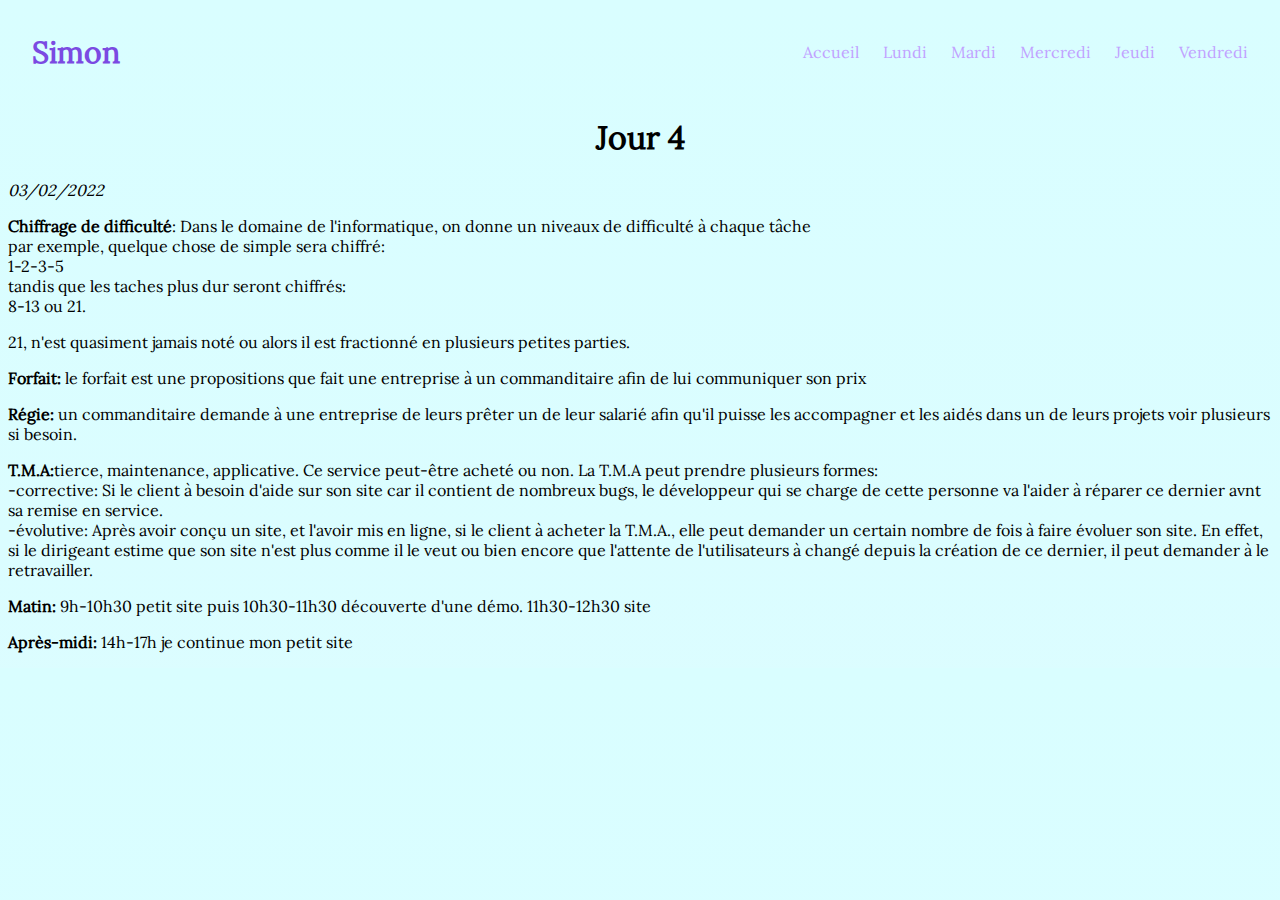
<file: jeudi.html>
<!DOCTYPE html>
<html>
    <head>
        <meta charset="utf-8">
  <title>My CSS experiment</title>
  <link rel="stylesheet" href="theme.css">
  <script src="./script.js"></script>
    </head>
    <body>
        <header> <div class="header">
            <div class="title">
              <h2>Simon</h2>
            </div>
            <div class="navigation">
              <div class="navigation-item"><a href="index.html">Accueil</a></div>
              <div class="navigation-item"><a href="lundi.html">Lundi</a></div>
              <div class="navigation-item"><a href="mardi.html">Mardi</a></div>
              <div class="navigation-item"><a href="mercredi.html">Mercredi</a></div>
              <div class="navigation-item"><a href="jeudi.html">Jeudi</a></div>
              <div class="navigation-item"><a href="vendredi.html">Vendredi</a></div>
            </div>
          </div>
        </header>
        <section>
            <h1> Jour 4</h1><I>03/02/2022</I></p></strong>
            <p><strong>Chiffrage de difficulté</strong>: Dans le domaine de l'informatique, on donne un niveaux de difficulté à chaque tâche 
                <br>
                par exemple, quelque chose de simple sera chiffré: 
                <br>1-2-3-5 
                <br>tandis que les taches plus dur seront chiffrés:
                 <br>
                8-13 ou 21.
                </p>
                <p>21, n'est quasiment jamais noté ou alors il est fractionné en plusieurs petites parties.</p>
            
            <p><strong>Forfait:</strong> le forfait est une propositions que fait une entreprise à un commanditaire afin de lui communiquer son prix</p>
            <p><strong>Régie:</strong> un commanditaire demande à une entreprise de leurs prêter un de leur salarié afin qu'il puisse les accompagner et les aidés dans un de leurs projets voir plusieurs si besoin.</strong></p>
            <p><strong>T.M.A:</strong>tierce, maintenance, applicative. Ce service peut-être acheté ou non. La T.M.A peut prendre plusieurs formes:
            <br>
            -corrective: Si le client à besoin d'aide sur son site car il contient de nombreux bugs, le développeur qui se charge de cette personne va l'aider à réparer ce dernier avnt sa remise en service.
            <br>
            -évolutive: Après avoir conçu un site, et l'avoir mis en ligne, si le client à acheter la T.M.A., elle peut demander un certain nombre de fois à faire évoluer son site. En effet, si le dirigeant estime que son site n'est plus comme il le veut ou bien encore que l'attente de l'utilisateurs à changé depuis la création de ce dernier, il peut demander à le retravailler.
            </p>
            
            
            
                <p> <strong>Matin:</strong>  9h-10h30 petit site puis 10h30-11h30 découverte d'une démo.
                    11h30-12h30 site
                    </p>
                   <p><strong>Après-midi:</strong> 14h-17h    je continue mon petit site
                </p>
            </section>
        <footer></footer>
       
        
    <body>
</html>
</file>
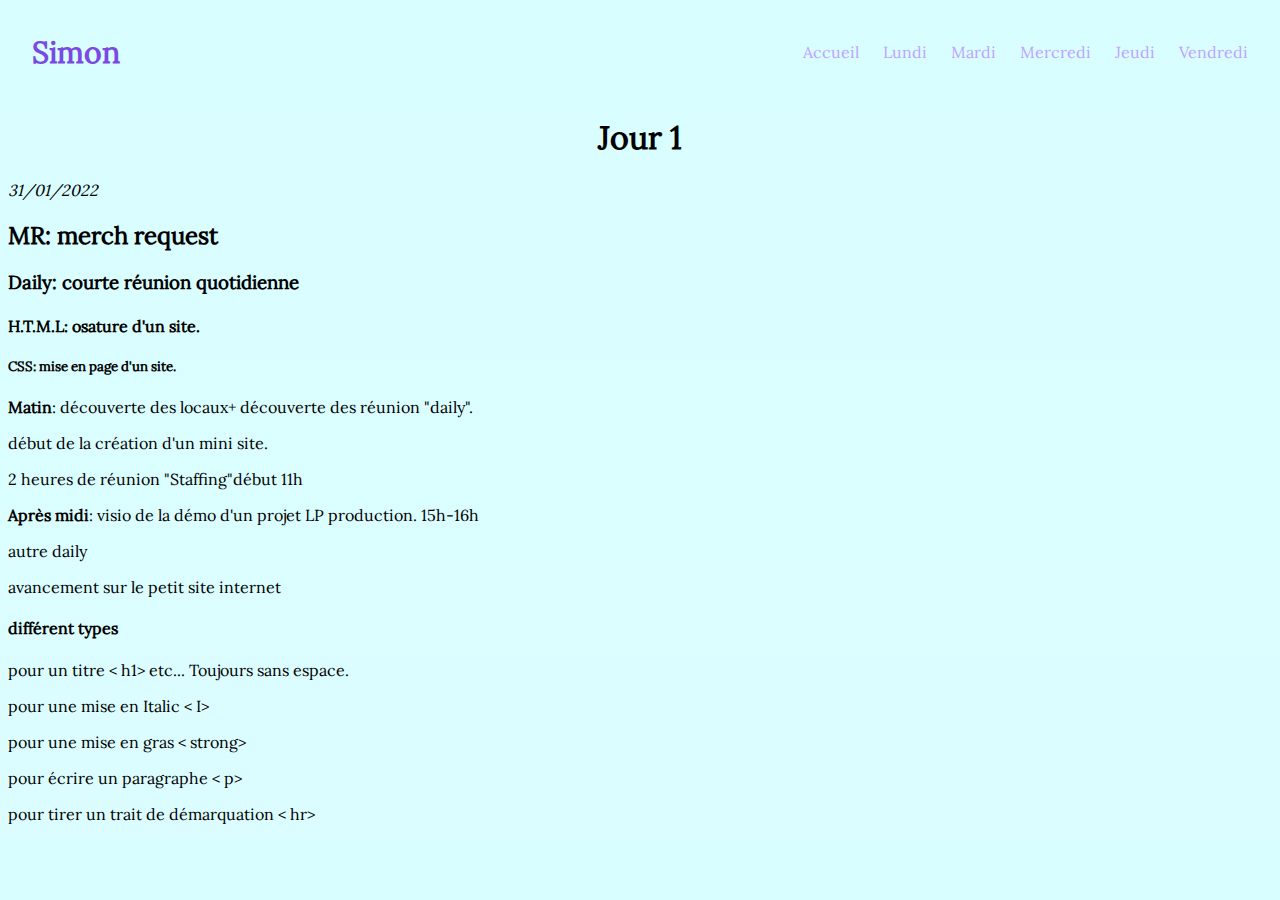
<file: lundi.html>
<!DOCTYPE html>
<html>

<head>  
  <meta charset="utf-8">
  <title>My CSS experiment</title>
  <link rel="stylesheet" href="theme.css">
  <script src="./script.js"></script>
</head>

<body>
  <header><div class="header">
    <div class="title">
      <h2>Simon</h2>
    </div>
    <div class="navigation">
      <div class="navigation-item"><a href="index.html">Accueil</a></div>
      <div class="navigation-item"><a href="lundi.html">Lundi</a></div>
      <div class="navigation-item"><a href="mardi.html">Mardi</a></div>
      <div class="navigation-item"><a href="mercredi.html">Mercredi</a></div>
      <div class="navigation-item"><a href="jeudi.html">Jeudi</a></div>
      <div class="navigation-item"><a href="vendredi.html">Vendredi</a></div>
    </div>
  </div>
</header>
  <section>
    <h1>Jour 1</h1> <I>31/01/2022</I>
    <h2>MR: merch request</h2>
    <h3>Daily: courte réunion quotidienne</h3>
    <h4>H.T.M.L: osature d'un site.</h4>
    <h5>CSS: mise en page d'un site.</h5>
    <p> <strong>Matin</strong>: découverte des locaux+ découverte des réunion "daily".
    <p>début de la création d'un mini site.
    <p>2 heures de réunion "Staffing"début 11h</p>
    <p><strong>Après midi</strong>: visio de la démo d'un projet LP production. 15h-16h</p>
    <p>autre daily</p>
    <p>avancement sur le petit site internet</p>
    <p>
    <h4>différent types</h4> pour un titre < h1> etc... Toujours sans espace.</p>
      <p class="vert">pour une mise en Italic < I>
      </p>
      <p class="vert">pour une mise en gras < strong>
      </p>
      <p class="vert">pour écrire un paragraphe < p>
      </p>
      <p class="vert">pour tirer un trait de démarquation < hr>
      </p></section>
  <footer></footer>

  </body>
  </html>





  <!DOCTYPE html>
<html>
    <head></head>
    <body>

    
    <body>
</html>
</file>
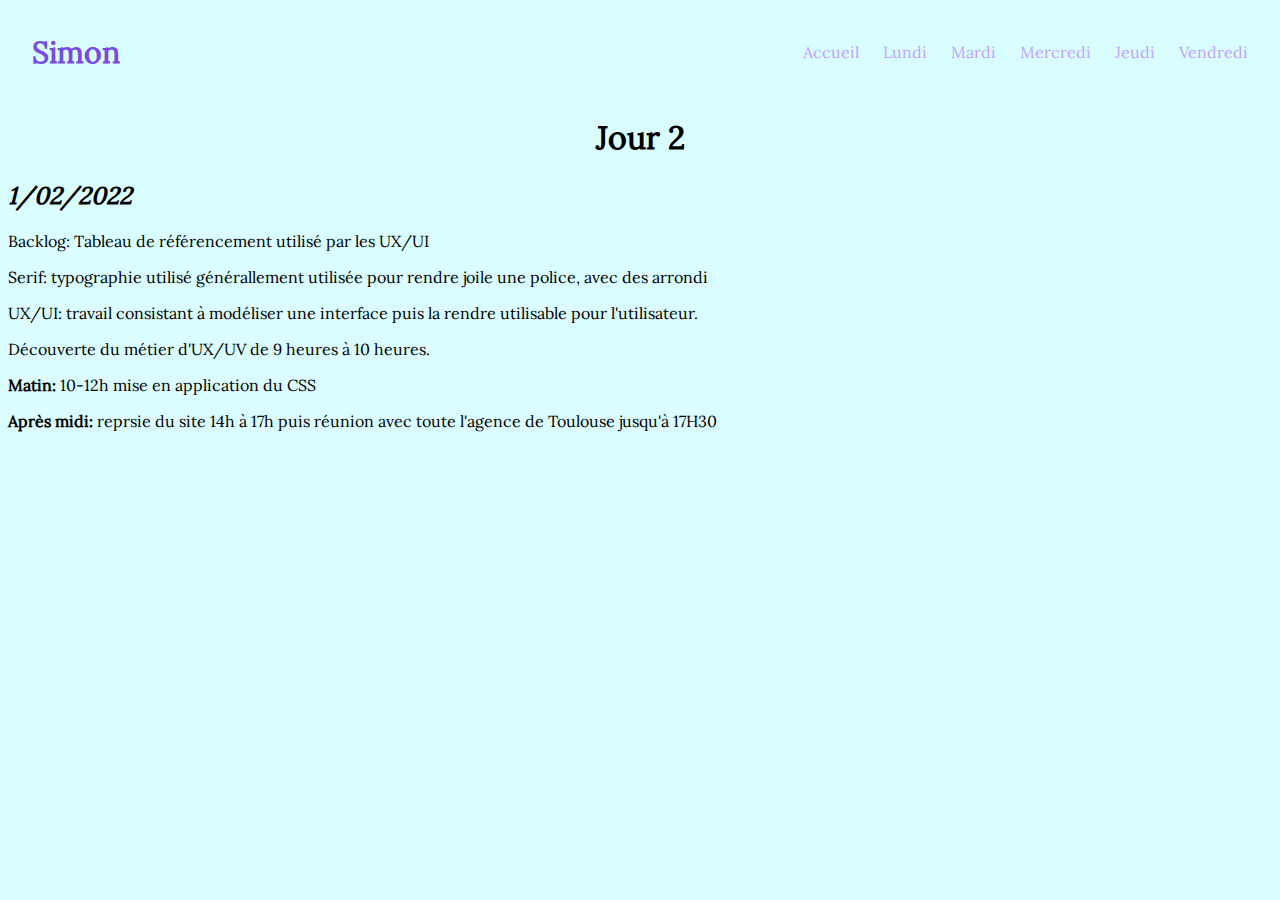
<file: mardi.html>
<!DOCTYPE html>
<html>
    <head>
      <meta charset="utf-8">
  <title>My CSS experiment</title>
  <link rel="stylesheet" href="theme.css">
  <script src="./script.js"></script>
    </head>
    <body>
        <header>
          <div class="header">
            <div class="title">
              <h2>Simon</h2>
            </div>
            <div class="navigation">
              <div class="navigation-item"><a href="index.html">Accueil</a></div>
              <div class="navigation-item"><a href="lundi.html">Lundi</a></div>
              <div class="navigation-item"><a href="mardi.html">Mardi</a></div>
              <div class="navigation-item"><a href="mercredi.html">Mercredi</a></div>
              <div class="navigation-item"><a href="jeudi.html">Jeudi</a></div>
              <div class="navigation-item"><a href="vendredi.html">Vendredi</a></div>
            </div>
          </div>
        </header>
        <section><h1> Jour 2 </h1>
          <h2><I> 1/02/2022 </h2></I>
        <p>Backlog: Tableau de référencement utilisé par les UX/UI</p>
        <p>Serif: typographie utilisé générallement utilisée pour rendre joile une police, avec des arrondi</p>
        <p>UX/UI: travail consistant à modéliser une interface puis la rendre utilisable pour l'utilisateur.</p>
        <p>Découverte du métier d'UX/UV de 9 heures à 10 heures.</p>
        <p><strong>Matin:</strong> 10-12h mise en application du CSS</p>
        <p><strong>Après midi:</strong> reprsie du site 14h à 17h puis réunion avec toute l'agence de Toulouse jusqu'à 17H30
        </p></section>
        <footer></footer>
        
    <body>
</html>
</file>
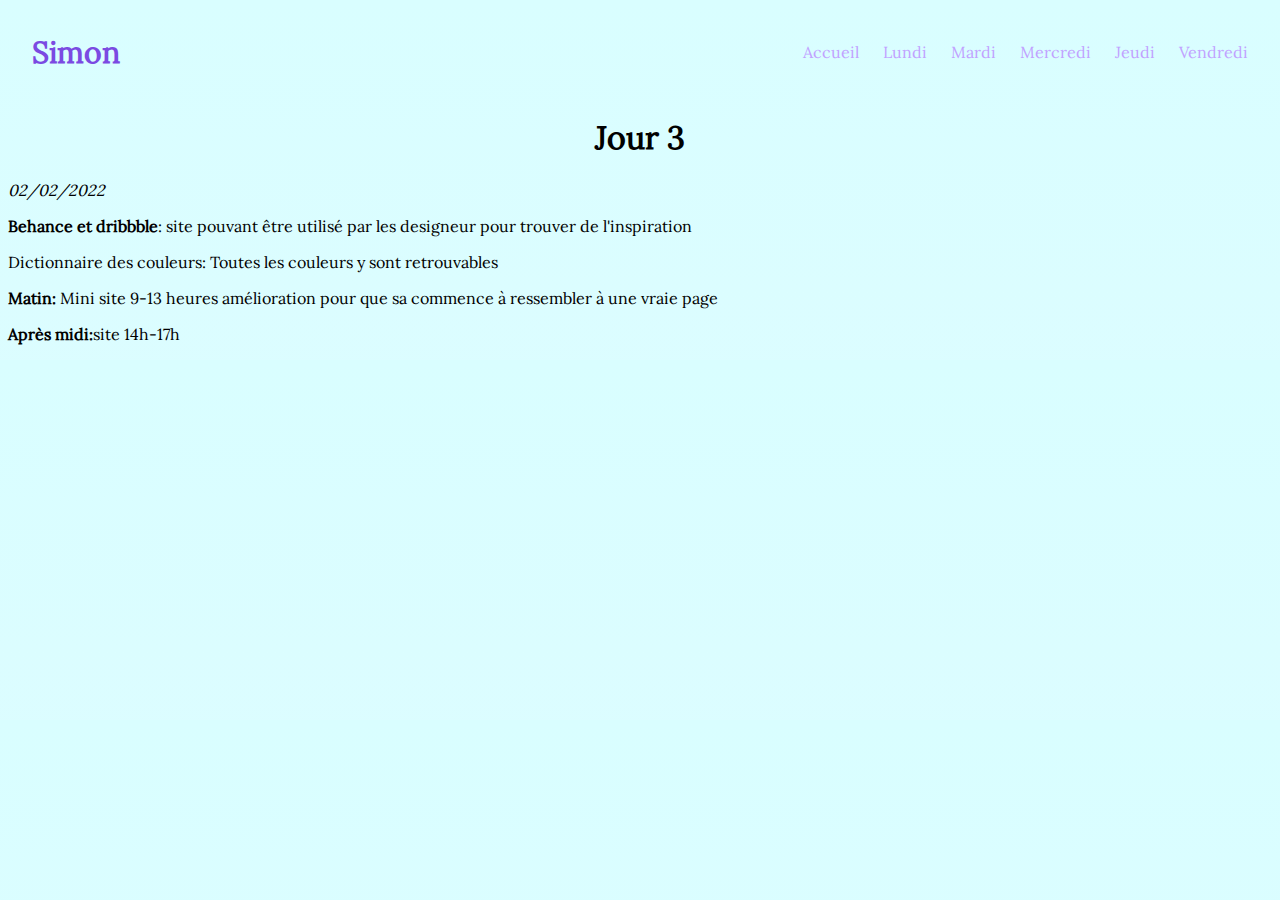
<file: mercredi.html>
<!DOCTYPE html>
<html>
    <head><meta charset="utf-8">
      <title>My CSS experiment</title>
      <link rel="stylesheet" href="theme.css">
      <script src="./script.js"></script>
    </head>
    <body>
        <header>
          <div class="header">
            <div class="title">
              <h2>Simon</h2>
            </div>
            <div class="navigation">
              <div class="navigation-item"><a href="index.html">Accueil</a></div>
              <div class="navigation-item"><a href="lundi.html">Lundi</a></div>
              <div class="navigation-item"><a href="mardi.html">Mardi</a></div>
              <div class="navigation-item"><a href="mercredi.html">Mercredi</a></div>
              <div class="navigation-item"><a href="jeudi.html">Jeudi</a></div>
              <div class="navigation-item"><a href="vendredi.html">Vendredi</a></div>
            </div>
          </div>
        </header>
        <section>
          <h1>Jour 3</h1> 
        <I>02/02/2022</I>
      </strong></p>
    <p><strong>Behance et dribbble</strong>: site pouvant être utilisé par les designeur pour trouver de l'inspiration</p>
    <p>Dictionnaire des couleurs: Toutes les couleurs y sont retrouvables</p>
    <p><strong>Matin:</strong> Mini site 9-13 heures amélioration pour que sa commence à ressembler à une vraie page
    </p>
    <p><strong>Après midi:</strong>site 14h-17h</p>
        </section>
        <footer></footer>
        
    <body>
</html>
</file>
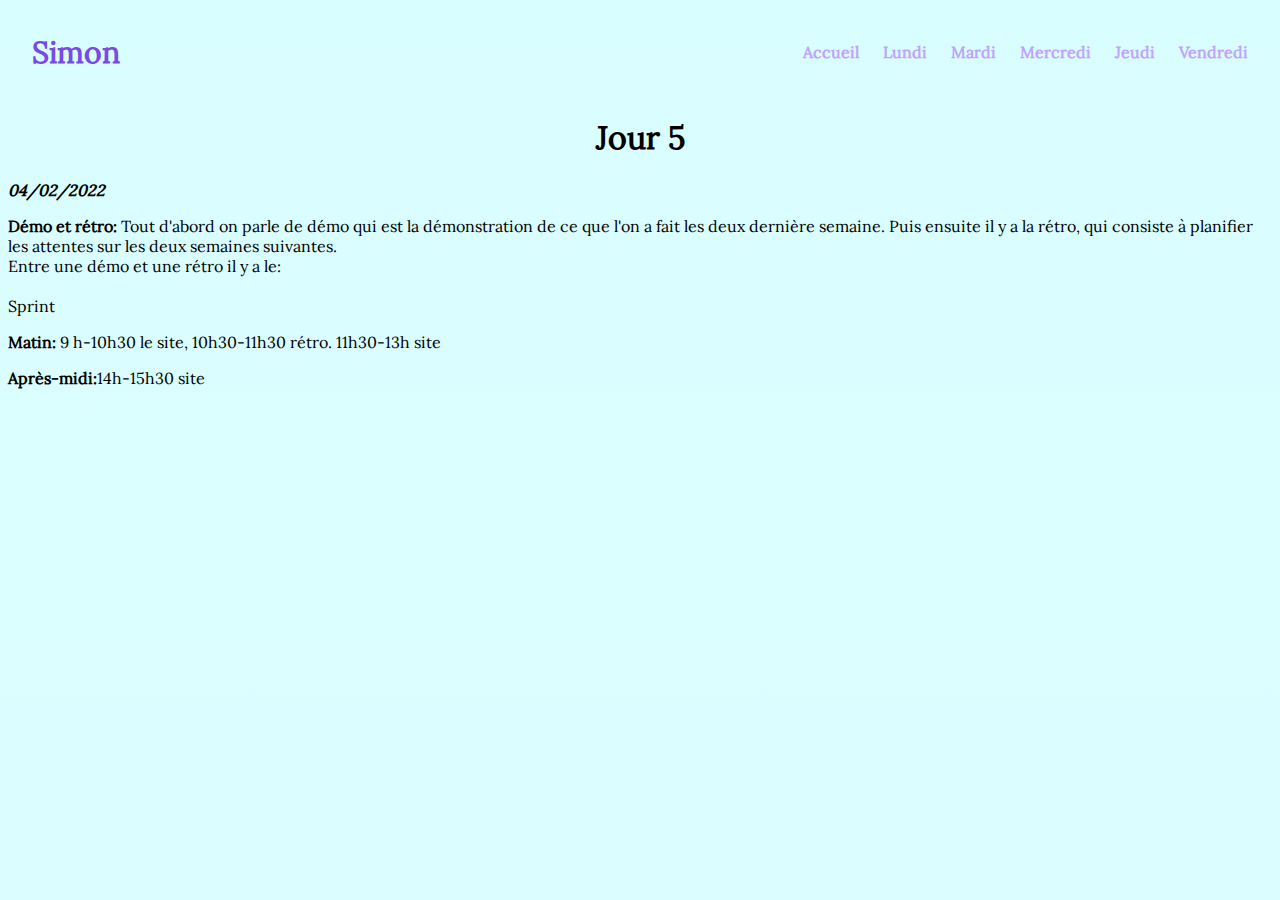
<file: vendredi.html>
<p><strong><!DOCTYPE html>
  <html>
      <head><meta charset="utf-8">
        <title>My CSS experiment</title>
        <link rel="stylesheet" href="theme.css">
        <script src="./script.js"></script></head>
      <body>
          <header>
            <div class="header">
              <div class="title">
                <h2>Simon</h2>
              </div>
              <div class="navigation">
                <div class="navigation-item"><a href="index.html">Accueil</a></div>
                <div class="navigation-item"><a href="lundi.html">Lundi</a></div>
                <div class="navigation-item"><a href="mardi.html">Mardi</a></div>
                <div class="navigation-item"><a href="mercredi.html">Mercredi</a></div>
                <div class="navigation-item"><a href="jeudi.html">Jeudi</a></div>
                <div class="navigation-item"><a href="vendredi.html">Vendredi</a></div>
              </div>
            </div>
          </header>
          <section>
            <h1>Jour 5</h1> <i>04/02/2022</i></strong></p>
            <p><strong>Démo et rétro:</strong> Tout d'abord on parle de démo qui est la démonstration de ce que l'on a fait les deux dernière semaine. Puis ensuite il y a la rétro, qui consiste à planifier les attentes sur les deux semaines suivantes.<br> Entre une démo et une rétro il y a le: <br><br> Sprint</p>
            
                      <p><strong>Matin:</strong> 9 h-10h30 le site, 10h30-11h30 rétro. 11h30-13h site</p>
                      <p><strong>Après-midi:</strong>14h-15h30 site</p>
          </section>
          <footer></footer>

      <body>
  </html>
</file>
<file: theme.css>
body{
    font-family: Lora;
    background: rgb(217, 254, 255);
    background: linear-gradient(180deg, rgba(217, 254, 255, 1) 0%, rgba(242, 242, 254, 1) 1000%);
}
h1{
    text-align: center;
}

.header {
    display: flex;
    justify-content: space-between;
    align-items: center;
    padding-left: 24px;
    padding-right: 24px;
}

.title h2 {
    color: #7b4ae2;
    font-size: 30px;
    
}

.navigation {
    display: flex;
    column-gap: 24px;
}

.navigation-item a {
    text-decoration: none;
    color: #c1a2ff;
}
@font-face {
    font-family: "Lora";
    src: url("./fonts/Lora-Regular.ttf");
    
}
</file>
